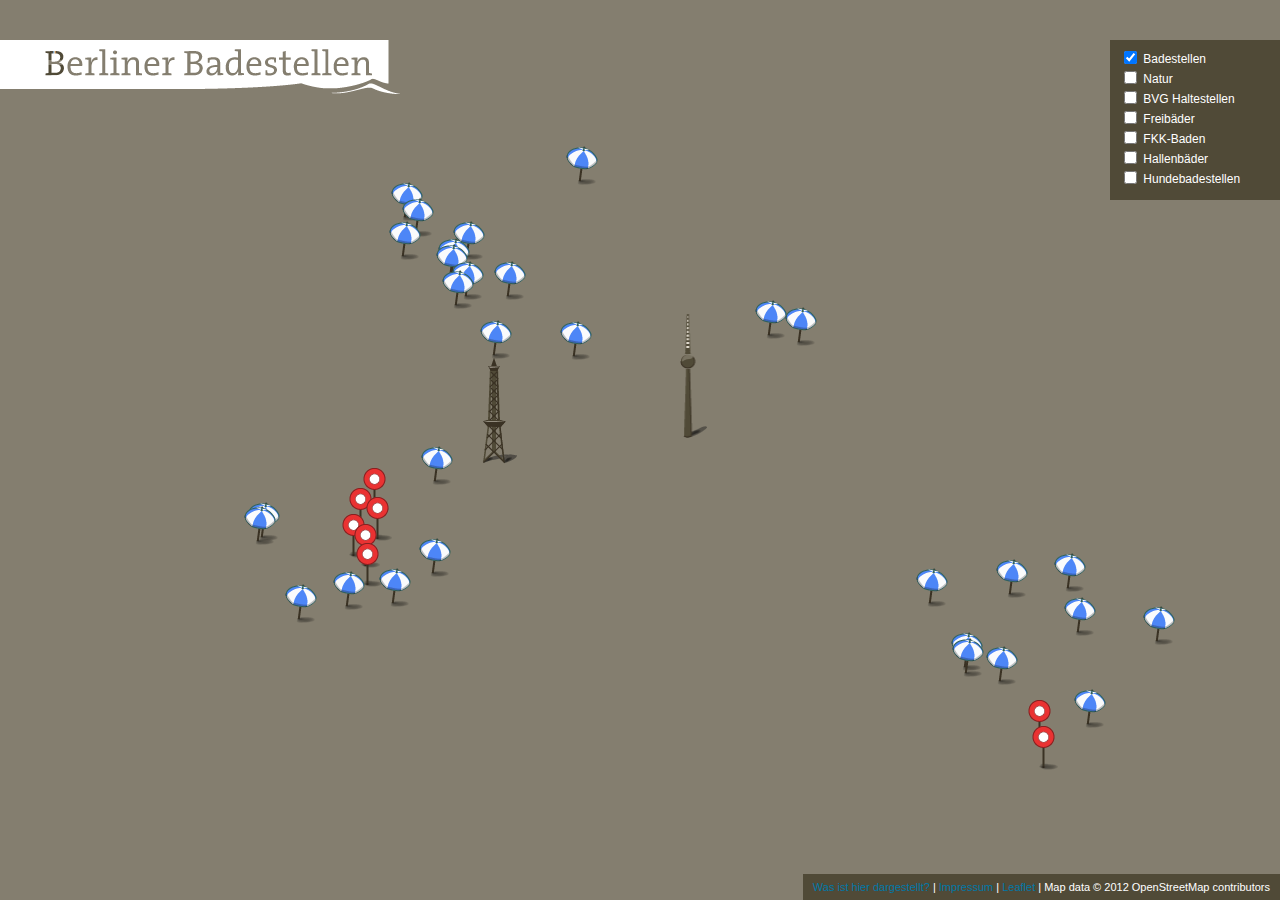
<file: index.html>
<html>
<head>
    <title>Berliner Badeseen</title>
    <meta charset="UTF-8" />
    <meta name="viewport" content="width=device-width, initial-scale=1.0, maximum-scale=1.0, user-scalable=no" />

    <!--<meta property="og:title" content="Berliner Badeseen" />
    <meta property="og:url" content="http://mamanoke.de/badessen" />
    <meta property="og:image" content="http://mamanoke.de/badessen"/>
    <link rel="shortcut icon" href="favicon.ico" type="image/x-icon" />-->

    <link rel="stylesheet" href="lib/leaflet/leaflet.css" />
    <!--<link rel="stylesheet" href="social.css" />-->
    <link rel="stylesheet" href="style.css" />
    <link rel="stylesheet" href="map.css" />
</head>

<body>
    <div id="map"></div>
    <div id="logo"><img src="img/logo.png"></div>
    <div id="menu">
        <a href="#">Woher sind die Daten?</a><a href="#">Impressum</a>
    </div>

    <script type="text/javascript" src="lib/jquery.min.js" ></script>    
    <script type="text/javascript" src="lib/leaflet/leaflet.js" ></script>
    <!--<script type="text/javascript" src="social.js" ></script>-->
    <script type="text/javascript" src="map.js" ></script>
    <script type="text/javascript">
        $(document).ready(function() {
            setTimeout('init()',100);
        });
    </script>

</body>
</file>
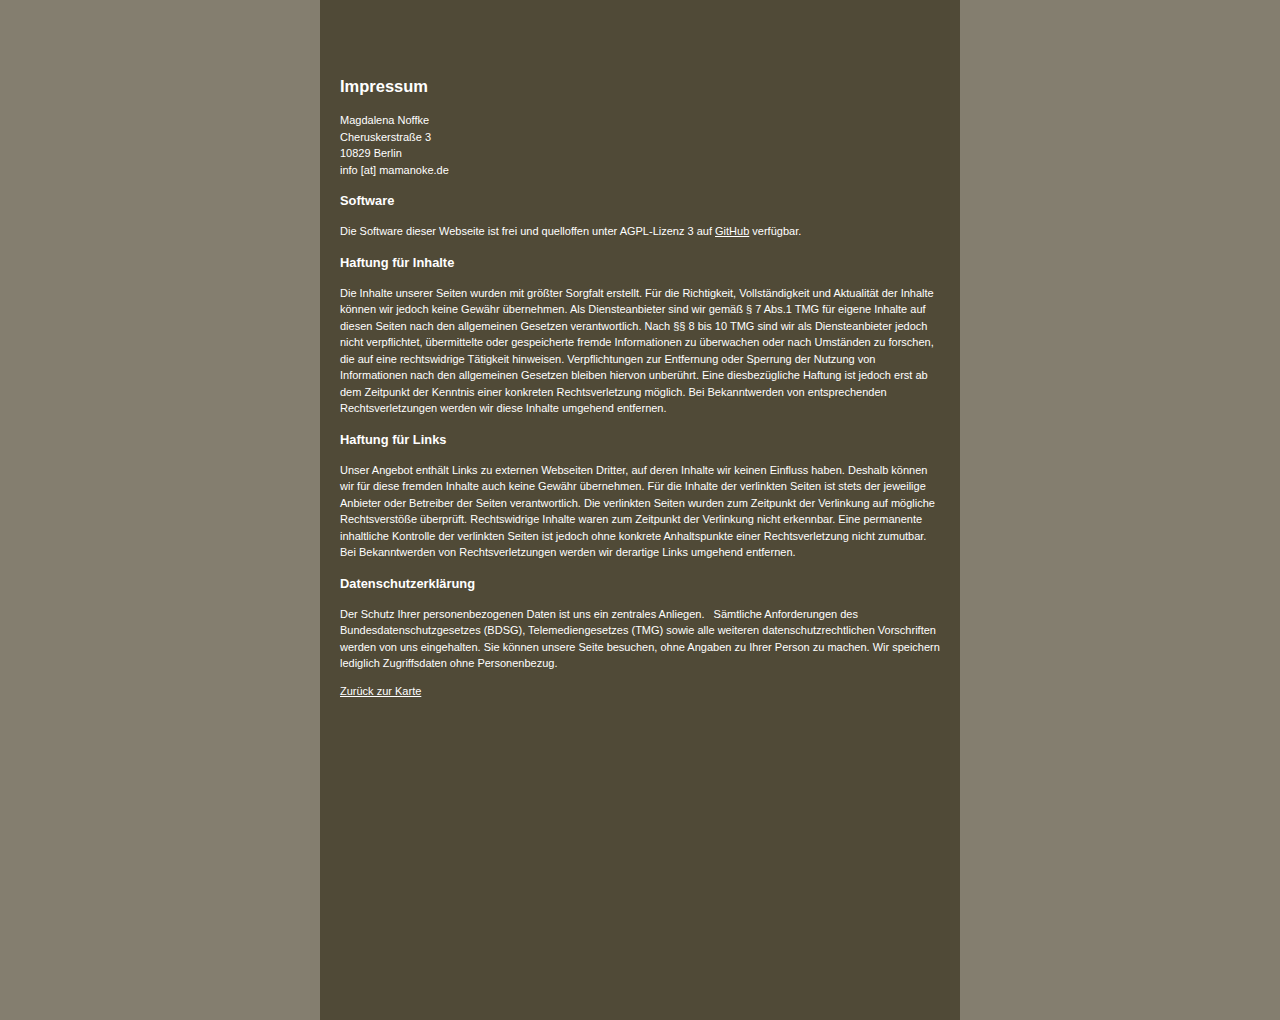
<file: impressum.html>
<html>
<head>
    <title>Berliner Badeseen</title>
    <meta charset="UTF-8" />
    <meta name="viewport" content="width=device-width, initial-scale=1.0, maximum-scale=1.0, user-scalable=no" />

    <meta property="og:title" content="Berliner Badeseen" />
    <meta property="og:url" content="http://mamanoke.de/badessen" />
    <meta property="og:image" content="http://mamanoke.de/badessen"/>

    <link rel="shortcut icon" href="favicon.ico" type="image/x-icon" />

    <link rel="stylesheet" href="style.css" />
</head>

<body>
    <div class="wrapper">
        <h2>Impressum</h2>

        <p style="line-height: 1.5em;">
            Magdalena Noffke<br />
            Cheruskerstraße 3<br />
            10829 Berlin<br />
            info [at] mamanoke.de
        </p>

        <h3>Software</h3>

        <p>
            Die Software dieser Webseite ist frei und quelloffen unter AGPL-Lizenz 3 auf <a href="https://github.com/MagdaN/berliner-badestellen" target="_blank">GitHub</a> verfügbar.
        </p>

        <h3>Haftung für Inhalte</h3>

        <p>
            Die Inhalte unserer Seiten wurden mit größter Sorgfalt erstellt. Für die Richtigkeit, Vollständigkeit und Aktualität der Inhalte können wir jedoch keine Gewähr übernehmen. Als Diensteanbieter sind wir gemäß § 7 Abs.1 TMG für eigene Inhalte auf diesen Seiten nach den allgemeinen Gesetzen verantwortlich. Nach §§ 8 bis 10 TMG sind wir als Diensteanbieter jedoch nicht verpflichtet, übermittelte oder gespeicherte fremde Informationen zu überwachen oder nach Umständen zu forschen, die auf eine rechtswidrige Tätigkeit hinweisen. Verpflichtungen zur Entfernung oder Sperrung der Nutzung von Informationen nach den allgemeinen Gesetzen bleiben hiervon unberührt. Eine diesbezügliche Haftung ist jedoch erst ab dem Zeitpunkt der Kenntnis einer konkreten Rechtsverletzung möglich. Bei Bekanntwerden von entsprechenden Rechtsverletzungen werden wir diese Inhalte umgehend entfernen.
        </p>

        <h3>Haftung für Links</h3>

        <p>
            Unser Angebot enthält Links zu externen Webseiten Dritter, auf deren Inhalte wir keinen Einfluss haben. Deshalb können wir für diese fremden Inhalte auch keine Gewähr übernehmen. Für die Inhalte der verlinkten Seiten ist stets der jeweilige Anbieter oder Betreiber der Seiten verantwortlich. Die verlinkten Seiten wurden zum Zeitpunkt der Verlinkung auf mögliche Rechtsverstöße überprüft. Rechtswidrige Inhalte waren zum Zeitpunkt der Verlinkung nicht erkennbar. Eine permanente inhaltliche Kontrolle der verlinkten Seiten ist jedoch ohne konkrete Anhaltspunkte einer Rechtsverletzung nicht zumutbar. Bei Bekanntwerden von Rechtsverletzungen werden wir derartige Links umgehend entfernen.
        </p>

        <h3>Datenschutzerklärung</h3>

        <p>
            Der Schutz Ihrer personenbezogenen Daten ist uns ein zentrales Anliegen.   Sämtliche Anforderungen des Bundesdatenschutzgesetzes (BDSG), Telemediengesetzes (TMG) sowie alle weiteren datenschutzrechtlichen Vorschriften werden von uns eingehalten. Sie können unsere Seite besuchen, ohne Angaben zu Ihrer Person zu machen. Wir speichern lediglich Zugriffsdaten ohne Personenbezug.
        </p>

        <p>
            <a href="/badestellen/" >Zurück zur Karte</a>
        </p>
    </div>
</body>
</file>
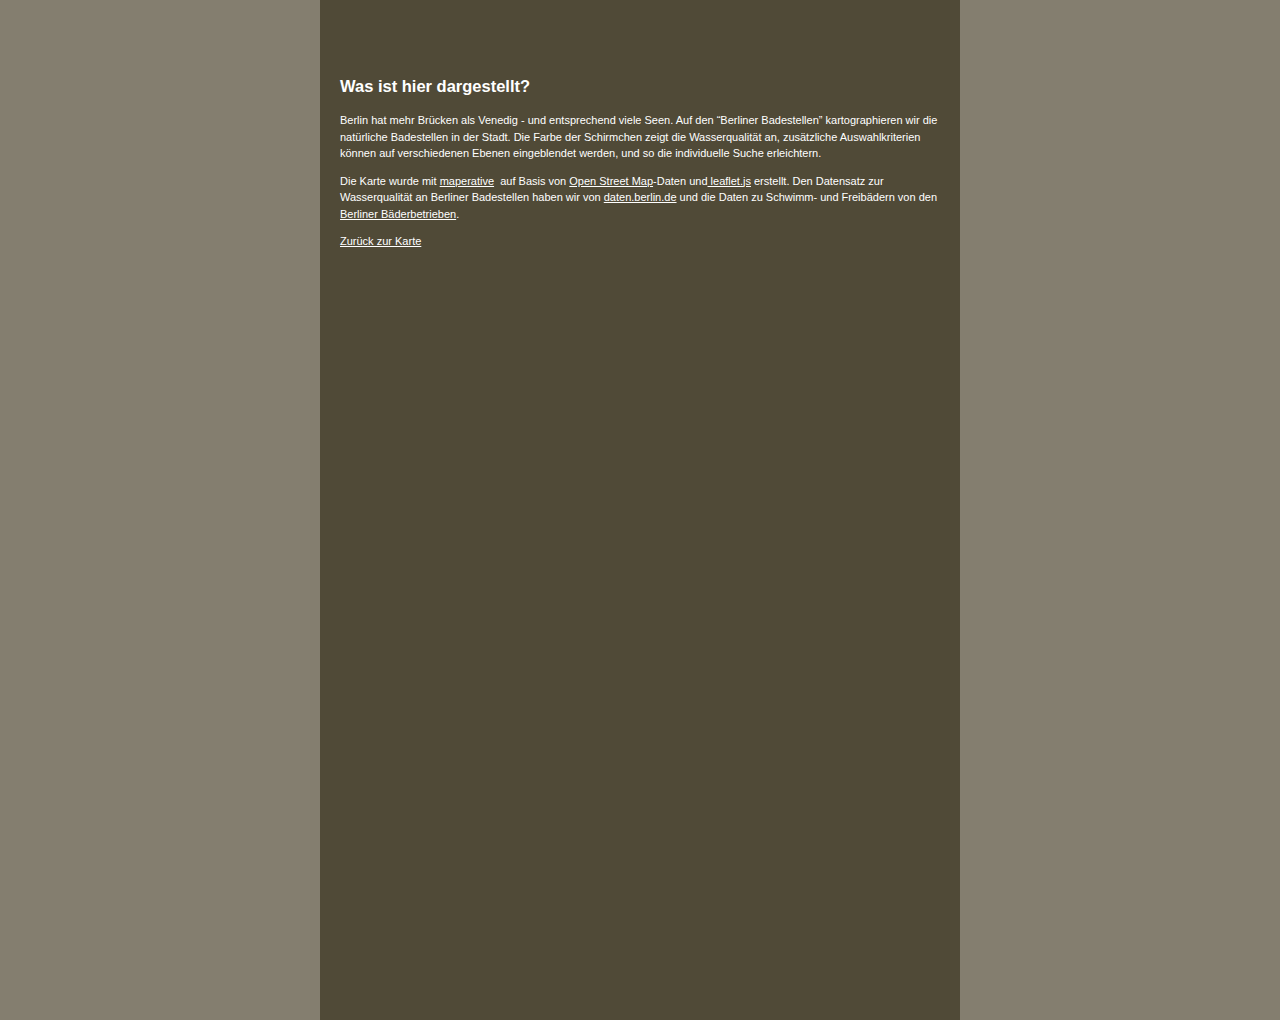
<file: info.html>
<html>
<head>
    <title>Berliner Badeseen</title>
    <meta charset="UTF-8" />
    <meta name="viewport" content="width=device-width, initial-scale=1.0, maximum-scale=1.0, user-scalable=no" />

    <meta property="og:title" content="Berliner Badeseen" />
    <meta property="og:url" content="https://berlin.codefor.de/badestellen/" />
    <meta property="og:type" content="website" />
    <meta property="og:image" content="https://berlin.codefor.de/badestellen/img/blau.png"/>

    <link rel="shortcut icon" href="favicon.ico" type="image/x-icon" />

    <link rel="stylesheet" href="style.css" />
</head>

<body>
    <div class="wrapper">
        <h2>Was ist hier dargestellt?</h2>

        <p>
            Berlin hat mehr Brücken als Venedig - und entsprechend viele Seen. Auf den “Berliner Badestellen” kartographieren wir die natürliche Badestellen in der Stadt. Die Farbe der Schirmchen zeigt die Wasserqualität an, zusätzliche Auswahlkriterien können auf verschiedenen Ebenen eingeblendet werden, und so die individuelle Suche erleichtern.
        </p>

        <p>
            Die Karte wurde mit <a href="http://maperitive.net/" target="_blank">maperative</a>&nbsp; auf Basis von <a href="https://www.openstreetmap.org/" target="_blank">Open Street Map</a>-Daten und<a href="https://leafletjs.com/" target="_blank"> leaflet.js</a> erstellt. Den Datensatz zur Wasserqualität an Berliner Badestellen haben wir von <a href="https://daten.berlin.de/datensaetze/liste-der-badestellen" target="_blank">daten.berlin.de</a>&nbsp;und&nbsp;die Daten zu Schwimm- und Freibädern von den <a href="https://www.berlinerbaeder.de" target="_blank">Berliner Bäderbetrieben</a>.
        </p>

        <p>
            <a href="/badestellen/" >Zurück zur Karte</a>
        </p>
    </div>
</body>
</file>
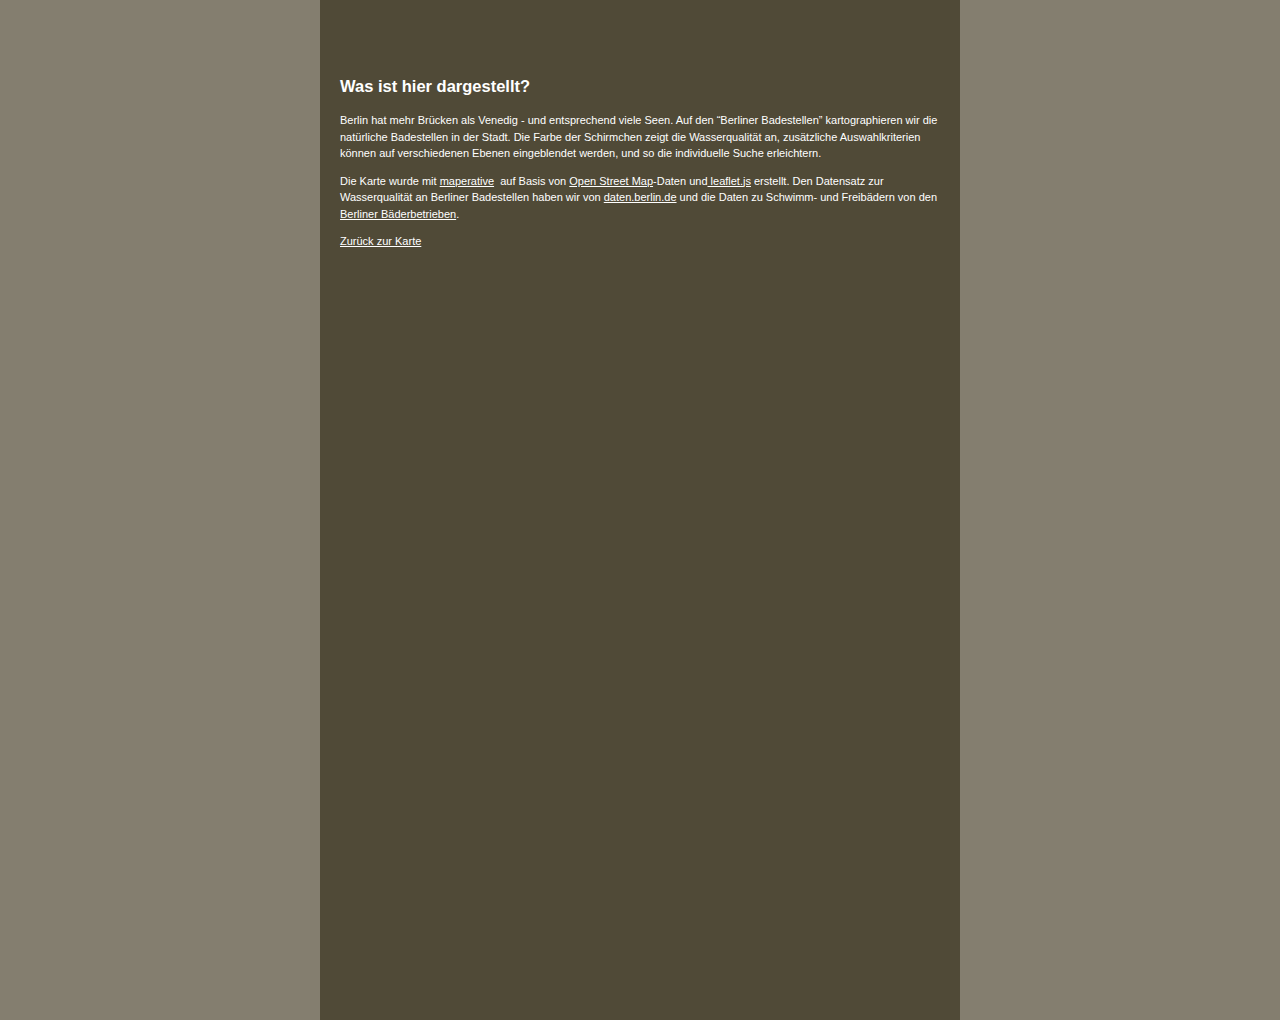
<file: public/info.html>
<html>
<head>
    <title>Berliner Badeseen</title>
    <meta charset="UTF-8" />
    <meta name="viewport" content="width=device-width, initial-scale=1.0, maximum-scale=1.0, user-scalable=no" />

    <meta property="og:title" content="Berliner Badeseen" />
    <meta property="og:url" content="https://berlin.codefor.de/badestellen/" />
    <meta property="og:type" content="website" />
    <meta property="og:image" content="https://berlin.codefor.de/badestellen/img/blau.png"/>

    <link rel="shortcut icon" href="favicon.ico" type="image/x-icon" />

    <link rel="stylesheet" href="style.css" />
</head>

<body>
    <div class="wrapper">
        <h2>Was ist hier dargestellt?</h2>

        <p>
            Berlin hat mehr Brücken als Venedig - und entsprechend viele Seen. Auf den “Berliner Badestellen” kartographieren wir die natürliche Badestellen in der Stadt. Die Farbe der Schirmchen zeigt die Wasserqualität an, zusätzliche Auswahlkriterien können auf verschiedenen Ebenen eingeblendet werden, und so die individuelle Suche erleichtern.
        </p>

        <p>
            Die Karte wurde mit <a href="http://maperitive.net/" target="_blank">maperative</a>&nbsp; auf Basis von <a href="http://www.openstreetmap.org/" target="_blank">Open Street Map</a>-Daten und<a href="http://leafletjs.com/" target="_blank"> leaflet.js</a> erstellt. Den Datensatz zur Wasserqualität an Berliner Badestellen haben wir von <a href="https://daten.berlin.de/datensaetze/liste-der-badestellen" target="_blank">daten.berlin.de</a>&nbsp;und&nbsp;die Daten zu Schwimm- und Freibädern von den <a href="http://www.berlinerbaederbetriebe.de" target="_blank">Berliner Bäderbetrieben</a>.
        </p>

        <p>
            <a href="/badestellen/" >Zurück zur Karte</a>
        </p>
    </div>
</body>
</file>
<file: lib/leaflet/leaflet.css>
/* required styles */

.leaflet-map-pane,
.leaflet-tile,
.leaflet-marker-icon,
.leaflet-marker-shadow,
.leaflet-tile-pane,
.leaflet-tile-container,
.leaflet-overlay-pane,
.leaflet-shadow-pane,
.leaflet-marker-pane,
.leaflet-popup-pane,
.leaflet-overlay-pane svg,
.leaflet-zoom-box,
.leaflet-image-layer,
.leaflet-layer {
	position: absolute;
	left: 0;
	top: 0;
	}
.leaflet-container {
	overflow: hidden;
	-ms-touch-action: none;
	}
.leaflet-tile,
.leaflet-marker-icon,
.leaflet-marker-shadow {
	-webkit-user-select: none;
	   -moz-user-select: none;
	        user-select: none;
	-webkit-user-drag: none;
	}
.leaflet-marker-icon,
.leaflet-marker-shadow {
	display: block;
	}
/* map is broken in FF if you have max-width: 100% on tiles */
.leaflet-container img {
	max-width: none !important;
	}
/* stupid Android 2 doesn't understand "max-width: none" properly */
.leaflet-container img.leaflet-image-layer {
	max-width: 15000px !important;
	}
.leaflet-tile {
	filter: inherit;
	visibility: hidden;
	}
.leaflet-tile-loaded {
	visibility: inherit;
	}
.leaflet-zoom-box {
	width: 0;
	height: 0;
	}
/* workaround for https://bugzilla.mozilla.org/show_bug.cgi?id=888319 */
.leaflet-overlay-pane svg {
	-moz-user-select: none;
	}

.leaflet-tile-pane    { z-index: 2; }
.leaflet-objects-pane { z-index: 3; }
.leaflet-overlay-pane { z-index: 4; }
.leaflet-shadow-pane  { z-index: 5; }
.leaflet-marker-pane  { z-index: 6; }
.leaflet-popup-pane   { z-index: 7; }

.leaflet-vml-shape {
	width: 1px;
	height: 1px;
	}
.lvml {
	behavior: url(#default#VML);
	display: inline-block;
	position: absolute;
	}


/* control positioning */

.leaflet-control {
	position: relative;
	z-index: 7;
	pointer-events: auto;
	}
.leaflet-top,
.leaflet-bottom {
	position: absolute;
	z-index: 1000;
	pointer-events: none;
	}
.leaflet-top {
	top: 0;
	}
.leaflet-right {
	right: 0;
	}
.leaflet-bottom {
	bottom: 0;
	}
.leaflet-left {
	left: 0;
	}
.leaflet-control {
	float: left;
	clear: both;
	}
.leaflet-right .leaflet-control {
	float: right;
	}
.leaflet-top .leaflet-control {
	margin-top: 10px;
	}
.leaflet-bottom .leaflet-control {
	margin-bottom: 10px;
	}
.leaflet-left .leaflet-control {
	margin-left: 10px;
	}
.leaflet-right .leaflet-control {
	margin-right: 10px;
	}


/* zoom and fade animations */

.leaflet-fade-anim .leaflet-tile,
.leaflet-fade-anim .leaflet-popup {
	opacity: 0;
	-webkit-transition: opacity 0.2s linear;
	   -moz-transition: opacity 0.2s linear;
	     -o-transition: opacity 0.2s linear;
	        transition: opacity 0.2s linear;
	}
.leaflet-fade-anim .leaflet-tile-loaded,
.leaflet-fade-anim .leaflet-map-pane .leaflet-popup {
	opacity: 1;
	}

.leaflet-zoom-anim .leaflet-zoom-animated {
	-webkit-transition: -webkit-transform 0.25s cubic-bezier(0,0,0.25,1);
	   -moz-transition:    -moz-transform 0.25s cubic-bezier(0,0,0.25,1);
	     -o-transition:      -o-transform 0.25s cubic-bezier(0,0,0.25,1);
	        transition:         transform 0.25s cubic-bezier(0,0,0.25,1);
	}
.leaflet-zoom-anim .leaflet-tile,
.leaflet-pan-anim .leaflet-tile,
.leaflet-touching .leaflet-zoom-animated {
	-webkit-transition: none;
	   -moz-transition: none;
	     -o-transition: none;
	        transition: none;
	}

.leaflet-zoom-anim .leaflet-zoom-hide {
	visibility: hidden;
	}


/* cursors */

.leaflet-clickable {
	cursor: pointer;
	}
.leaflet-container {
	cursor: -webkit-grab;
	cursor:    -moz-grab;
	}
.leaflet-popup-pane,
.leaflet-control {
	cursor: auto;
	}
.leaflet-dragging .leaflet-container,
.leaflet-dragging .leaflet-clickable {
	cursor: move;
	cursor: -webkit-grabbing;
	cursor:    -moz-grabbing;
	}


/* visual tweaks */

.leaflet-container {
	background: #ddd;
	outline: 0;
	}
.leaflet-container a {
	color: #0078A8;
	}
.leaflet-container a.leaflet-active {
	outline: 2px solid orange;
	}
.leaflet-zoom-box {
	border: 2px dotted #38f;
	background: rgba(255,255,255,0.5);
	}


/* general typography */
.leaflet-container {
	font: 12px/1.5 "Helvetica Neue", Arial, Helvetica, sans-serif;
	}


/* general toolbar styles */

.leaflet-bar {
	box-shadow: 0 1px 5px rgba(0,0,0,0.65);
	border-radius: 4px;
	}
.leaflet-bar a,
.leaflet-bar a:hover {
	background-color: #fff;
	border-bottom: 1px solid #ccc;
	width: 26px;
	height: 26px;
	line-height: 26px;
	display: block;
	text-align: center;
	text-decoration: none;
	color: black;
	}
.leaflet-bar a,
.leaflet-control-layers-toggle {
	background-position: 50% 50%;
	background-repeat: no-repeat;
	display: block;
	}
.leaflet-bar a:hover {
	background-color: #f4f4f4;
	}
.leaflet-bar a:first-child {
	border-top-left-radius: 4px;
	border-top-right-radius: 4px;
	}
.leaflet-bar a:last-child {
	border-bottom-left-radius: 4px;
	border-bottom-right-radius: 4px;
	border-bottom: none;
	}
.leaflet-bar a.leaflet-disabled {
	cursor: default;
	background-color: #f4f4f4;
	color: #bbb;
	}

.leaflet-touch .leaflet-bar a {
	width: 30px;
	height: 30px;
	line-height: 30px;
	}


/* zoom control */

.leaflet-control-zoom-in,
.leaflet-control-zoom-out {
	font: bold 18px 'Lucida Console', Monaco, monospace;
	text-indent: 1px;
	}
.leaflet-control-zoom-out {
	font-size: 20px;
	}

.leaflet-touch .leaflet-control-zoom-in {
	font-size: 22px;
	}
.leaflet-touch .leaflet-control-zoom-out {
	font-size: 24px;
	}


/* layers control */

.leaflet-control-layers {
	box-shadow: 0 1px 5px rgba(0,0,0,0.4);
	background: #fff;
	border-radius: 5px;
	}
.leaflet-control-layers-toggle {
	background-image: url(images/layers.png);
	width: 36px;
	height: 36px;
	}
.leaflet-retina .leaflet-control-layers-toggle {
	background-image: url(images/layers-2x.png);
	background-size: 26px 26px;
	}
.leaflet-touch .leaflet-control-layers-toggle {
	width: 44px;
	height: 44px;
	}
.leaflet-control-layers .leaflet-control-layers-list,
.leaflet-control-layers-expanded .leaflet-control-layers-toggle {
	display: none;
	}
.leaflet-control-layers-expanded .leaflet-control-layers-list {
	display: block;
	position: relative;
	}
.leaflet-control-layers-expanded {
	padding: 6px 10px 6px 6px;
	color: #333;
	background: #fff;
	}
.leaflet-control-layers-selector {
	margin-top: 2px;
	position: relative;
	top: 1px;
	}
.leaflet-control-layers label {
	display: block;
	}
.leaflet-control-layers-separator {
	height: 0;
	border-top: 1px solid #ddd;
	margin: 5px -10px 5px -6px;
	}


/* attribution and scale controls */

.leaflet-container .leaflet-control-attribution {
	background: #fff;
	background: rgba(255, 255, 255, 0.7);
	margin: 0;
	}
.leaflet-control-attribution,
.leaflet-control-scale-line {
	padding: 0 5px;
	color: #333;
	}
.leaflet-control-attribution a {
	text-decoration: none;
	}
.leaflet-control-attribution a:hover {
	text-decoration: underline;
	}
.leaflet-container .leaflet-control-attribution,
.leaflet-container .leaflet-control-scale {
	font-size: 11px;
	}
.leaflet-left .leaflet-control-scale {
	margin-left: 5px;
	}
.leaflet-bottom .leaflet-control-scale {
	margin-bottom: 5px;
	}
.leaflet-control-scale-line {
	border: 2px solid #777;
	border-top: none;
	line-height: 1.1;
	padding: 2px 5px 1px;
	font-size: 11px;
	white-space: nowrap;
	overflow: hidden;
	-moz-box-sizing: content-box;
	     box-sizing: content-box;

	background: #fff;
	background: rgba(255, 255, 255, 0.5);
	}
.leaflet-control-scale-line:not(:first-child) {
	border-top: 2px solid #777;
	border-bottom: none;
	margin-top: -2px;
	}
.leaflet-control-scale-line:not(:first-child):not(:last-child) {
	border-bottom: 2px solid #777;
	}

.leaflet-touch .leaflet-control-attribution,
.leaflet-touch .leaflet-control-layers,
.leaflet-touch .leaflet-bar {
	box-shadow: none;
	}
.leaflet-touch .leaflet-control-layers,
.leaflet-touch .leaflet-bar {
	border: 2px solid rgba(0,0,0,0.2);
	background-clip: padding-box;
	}


/* popup */

.leaflet-popup {
	position: absolute;
	text-align: center;
	}
.leaflet-popup-content-wrapper {
	padding: 1px;
	text-align: left;
	border-radius: 12px;
	}
.leaflet-popup-content {
	margin: 13px 19px;
	line-height: 1.4;
	}
.leaflet-popup-content p {
	margin: 18px 0;
	}
.leaflet-popup-tip-container {
	margin: 0 auto;
	width: 40px;
	height: 20px;
	position: relative;
	overflow: hidden;
	}
.leaflet-popup-tip {
	width: 17px;
	height: 17px;
	padding: 1px;

	margin: -10px auto 0;

	-webkit-transform: rotate(45deg);
	   -moz-transform: rotate(45deg);
	    -ms-transform: rotate(45deg);
	     -o-transform: rotate(45deg);
	        transform: rotate(45deg);
	}
.leaflet-popup-content-wrapper,
.leaflet-popup-tip {
	background: white;

	box-shadow: 0 3px 14px rgba(0,0,0,0.4);
	}
.leaflet-container a.leaflet-popup-close-button {
	position: absolute;
	top: 0;
	right: 0;
	padding: 4px 4px 0 0;
	text-align: center;
	width: 18px;
	height: 14px;
	font: 16px/14px Tahoma, Verdana, sans-serif;
	color: #c3c3c3;
	text-decoration: none;
	font-weight: bold;
	background: transparent;
	}
.leaflet-container a.leaflet-popup-close-button:hover {
	color: #999;
	}
.leaflet-popup-scrolled {
	overflow: auto;
	border-bottom: 1px solid #ddd;
	border-top: 1px solid #ddd;
	}

.leaflet-oldie .leaflet-popup-content-wrapper {
	zoom: 1;
	}
.leaflet-oldie .leaflet-popup-tip {
	width: 24px;
	margin: 0 auto;

	-ms-filter: "progid:DXImageTransform.Microsoft.Matrix(M11=0.70710678, M12=0.70710678, M21=-0.70710678, M22=0.70710678)";
	filter: progid:DXImageTransform.Microsoft.Matrix(M11=0.70710678, M12=0.70710678, M21=-0.70710678, M22=0.70710678);
	}
.leaflet-oldie .leaflet-popup-tip-container {
	margin-top: -1px;
	}

.leaflet-oldie .leaflet-control-zoom,
.leaflet-oldie .leaflet-control-layers,
.leaflet-oldie .leaflet-popup-content-wrapper,
.leaflet-oldie .leaflet-popup-tip {
	border: 1px solid #999;
	}


/* div icon */

.leaflet-div-icon {
	background: #fff;
	border: 1px solid #666;
	}
</file>
<file: style.css>
body, html {
    height: 100%;
    margin: 0;
    padding: 0;

    font-family: 'Helvetica Neue', Arial, Helvetica, sans-serif;
    font-size: 11px;
    line-height: 1.5;

    background-color: #847E6F;
    
}

.wrapper a, 
.wrapper a:hover,
.wrapper a:visited,
.wrapper a:focus {
    color: white !important;
}

.wrapper {
    color: white;
    width: 600px;
    height: 100%;
    margin: 0 auto;
    padding: 60px 20px 60px 20px;
    background-color: #504A37;
}
</file>
<file: map.css>
#map {
    position: absolute;
    top: 0px;
    bottom: 0px;
    left: 0px;
    right: 0px;
    z-index: 0;

    background-color: #847E6F;
}

#logo {
    position: absolute;
    left: 0px;
    top: 40px;
    z-index: 10;
}

.leaflet-container  .leaflet-control-attribution {
    padding: 5px 10px;
    background-color: #504A37 !important;

    color: white !important;   
}

#menu a {
    display: inline-block;
    margin-left: 10px;
}
#menu a:first-child {
    margin-left: 0;
}

.leaflet-control-layers-expanded {
    width: 150px;
    margin-top: 40px;
    margin-right: 40px;

    padding: 8px 10px 12px 10px;
    color: white;
    background: #504A37;
    border-radius: 0;
}
.leaflet-top .leaflet-control {
    margin-top: 40px;
}
.leaflet-right .leaflet-control {
    margin-right: 0px;
}
.leaflet-left .leaflet-control {
    margin-left: 44px;
}
.leaflet-control-layers-list {
    margin: 0;
}
.leaflet-control-layers,
.leaflet-control-zoom {
    box-shadow: none;
}
.leaflet-bar a,
.leaflet-bar a:hover,
.leaflet-bar a:first-child,
.leaflet-bar a:last-child {
    
    background-color: #504A37;
    border-radius: 0;
    border-width: 0;

    width: 20px;
    height: 20px;

    line-height: 20px;
}
.leaflet-bar a,
.leaflet-bar a:first-child,
.leaflet-bar a:last-child {
    color: #D2CCC3;
}
.leaflet-bar a:hover {
    color: white;
}
.leaflet-control-zoom-in {
    margin-bottom: 5px;
}
.leaflet-popup-content-wrapper {
    border-radius: 0;
}
.leaflet-popup-content {
    margin: 10px 12px 10px 12px;
}
.leaflet-popup-close-button {
    font-size: 10px !important;
    width: 10px !important;
    height: 10px !important;
    line-height: 10px;
    padding: 0 2px 0 0 !important;
}
.leaflet-control-attribution .leaflet-control a,
.leaflet-control-attribution .leaflet-control a:hover,
.leaflet-control-attribution .leaflet-control a:visited,
.leaflet-control-attribution .leaflet-control a:focus {
    color: white !important;
}
</file>
<file: public/style.css>
body, html {
    height: 100%;
    margin: 0;
    padding: 0;

    font-family: 'Helvetica Neue', Arial, Helvetica, sans-serif;
    font-size: 11px;
    line-height: 1.5;

    background-color: #847E6F;
    color: white;
}

a, a:hover, a:visited, a:focus {
    color: white !important;
}

.wrapper {
    width: 600px;
    height: 100%;
    margin: 0 auto;
    padding: 60px 20px 60px 20px;
    background-color: #504A37;
}
</file>
